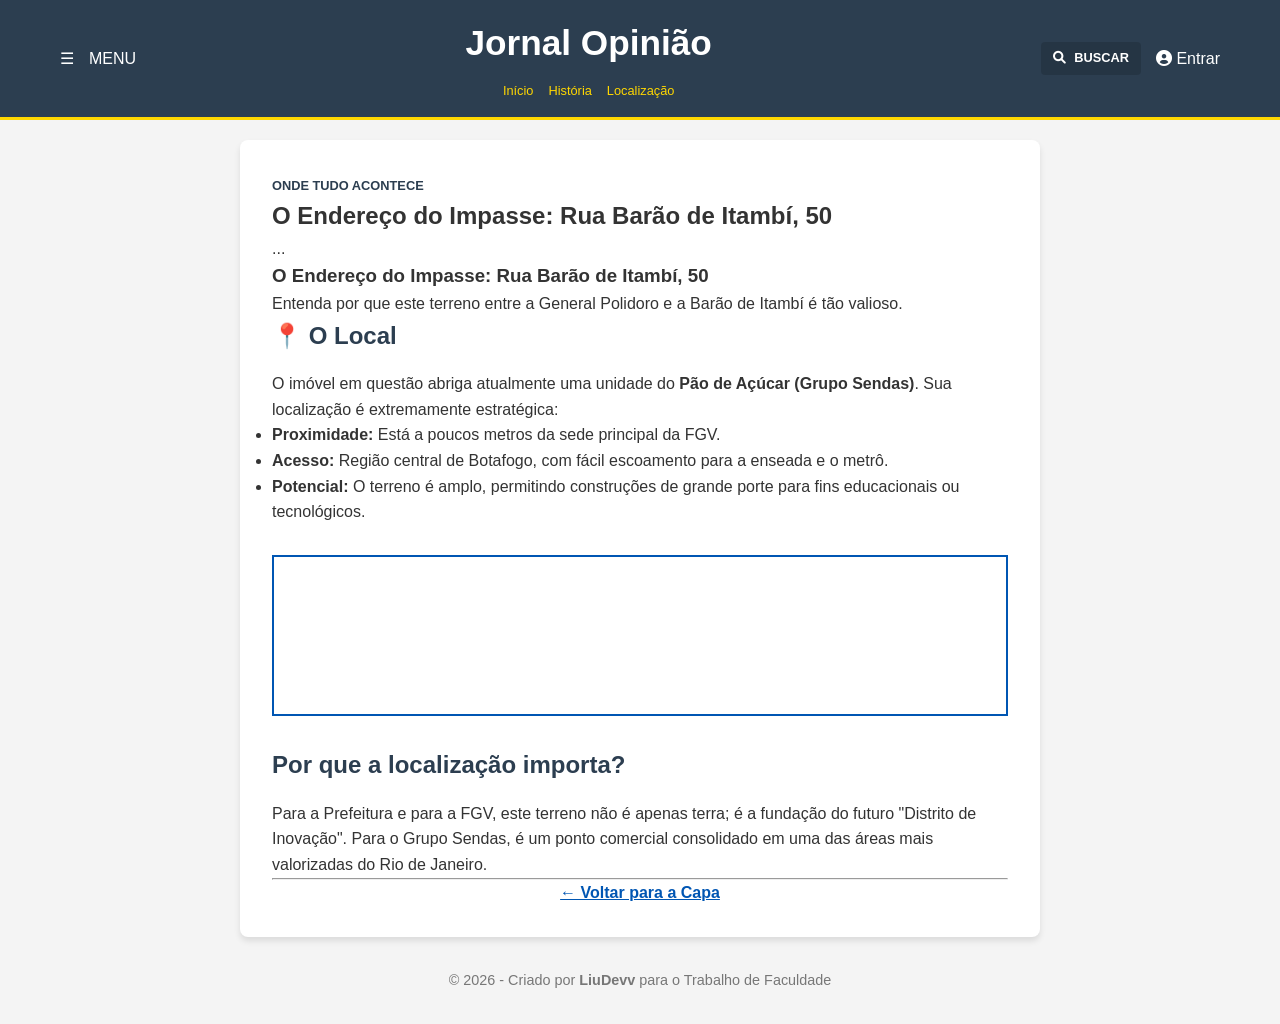
<file: contato.html>
<!DOCTYPE html>
<html lang="pt-br">
<head>
    <meta charset="UTF-8">
    <meta name="viewport" content="width=device-width, initial-scale=1.0">
    <title>Localização do Embate - Jornal Opinião</title>
    <link rel="stylesheet" href="assets/css/style.css">
    <link rel="stylesheet" href="https://cdnjs.cloudflare.com/ajax/libs/font-awesome/6.0.0/css/all.min.css">
</head>
<body>

  <header class="header-g1">
    <div class="header-container">
        <div class="header-left">
            <span class="menu-icon">☰</span>
            <span class="menu-text">MENU</span>
        </div>

        <div class="header-center">
            <h1 class="logo-g1">Jornal Opinião</h1>
            <nav class="nav-links">
                <a href="index.html">Início</a>
                <a href="historia.html">História</a>
                <a href="contato.html">Localização</a>
            </nav>
        </div>

        <div class="header-right">
            <div class="search-box">
                <i class="fas fa-search"></i>
                <span class="search-text">BUSCAR</span>
            </div>
            <div class="login-box">
                <i class="fas fa-user-circle"></i>
                <span class="login-text">Entrar</span>
            </div>
        </div>
    </div>
</header>

    <main>
        <article class="noticia-principal">
    <header class="manchete">
        <span class="chapeu">ONDE TUDO ACONTECE</span> <h1>O Endereço do Impasse: Rua Barão de Itambí, 50</h1>
        ...
        <article class="noticia-principal">
            <header class="manchete">
                <h1>O Endereço do Impasse: Rua Barão de Itambí, 50</h1>
                <p class="linha-fina">Entenda por que este terreno entre a General Polidoro e a Barão de Itambí é tão valioso.</p>
            </header>

            <section class="texto-editorial">
                <h2>📍 O Local</h2>
                <p>O imóvel em questão abriga atualmente uma unidade do <strong>Pão de Açúcar (Grupo Sendas)</strong>. Sua localização é extremamente estratégica:</p>
                <ul>
                    <li><strong>Proximidade:</strong> Está a poucos metros da sede principal da FGV.</li>
                    <li><strong>Acesso:</strong> Região central de Botafogo, com fácil escoamento para a enseada e o metrô.</li>
                    <li><strong>Potencial:</strong> O terreno é amplo, permitindo construções de grande porte para fins educacionais ou tecnológicos.</li>
                </ul>

                <div class="mapa-container" style="margin: 30px 0; border: 2px solid #0056b3;">
                    <iframe 
                        src="https://www.google.com/maps/embed?pb=!1m18!1m12!1m3!1d3673.876778486!2d-43.18344112376!3d-22.9407748!2m3!1f0!2f0!3f0!3m2!1i1024!2i768!4f13.1!3m3!1m2!1s0x997f7facfdabb9%3A0x6a8b64375a221944!2zUi4gQmFyw6NvIGRlIEl0YW1iw60sIDUwIC0gQm90YWZvZ28sIFJpbyBkZSBKYW5laXJvIC0gUkosIDIyMjMxLTAwMA!5e0!3m2!1spt-BR!2sbr!4v1711989000000!5m2!1spt-BR!2sbr" 
                        width="100%" height="450" style="border:0;" allowfullscreen="" loading="lazy" referrerpolicy="no-referrer-when-downgrade">
                    </iframe>
                </div>

                <h2>Por que a localização importa?</h2>
                <p>Para a Prefeitura e para a FGV, este terreno não é apenas terra; é a fundação do futuro "Distrito de Inovação". Para o Grupo Sendas, é um ponto comercial consolidado em uma das áreas mais valorizadas do Rio de Janeiro.</p>
            </section>

            <hr>
            <p style="text-align: center;"><a href="index.html" style="color: #0056b3; font-weight: bold;">← Voltar para a Capa</a></p>
        </article>
    </main>

    <footer>
        <p>&copy; 2026 - Criado por <strong>LiuDevv</strong> para o Trabalho de Faculdade</p>
    </footer>

</body>
</html>
</file>
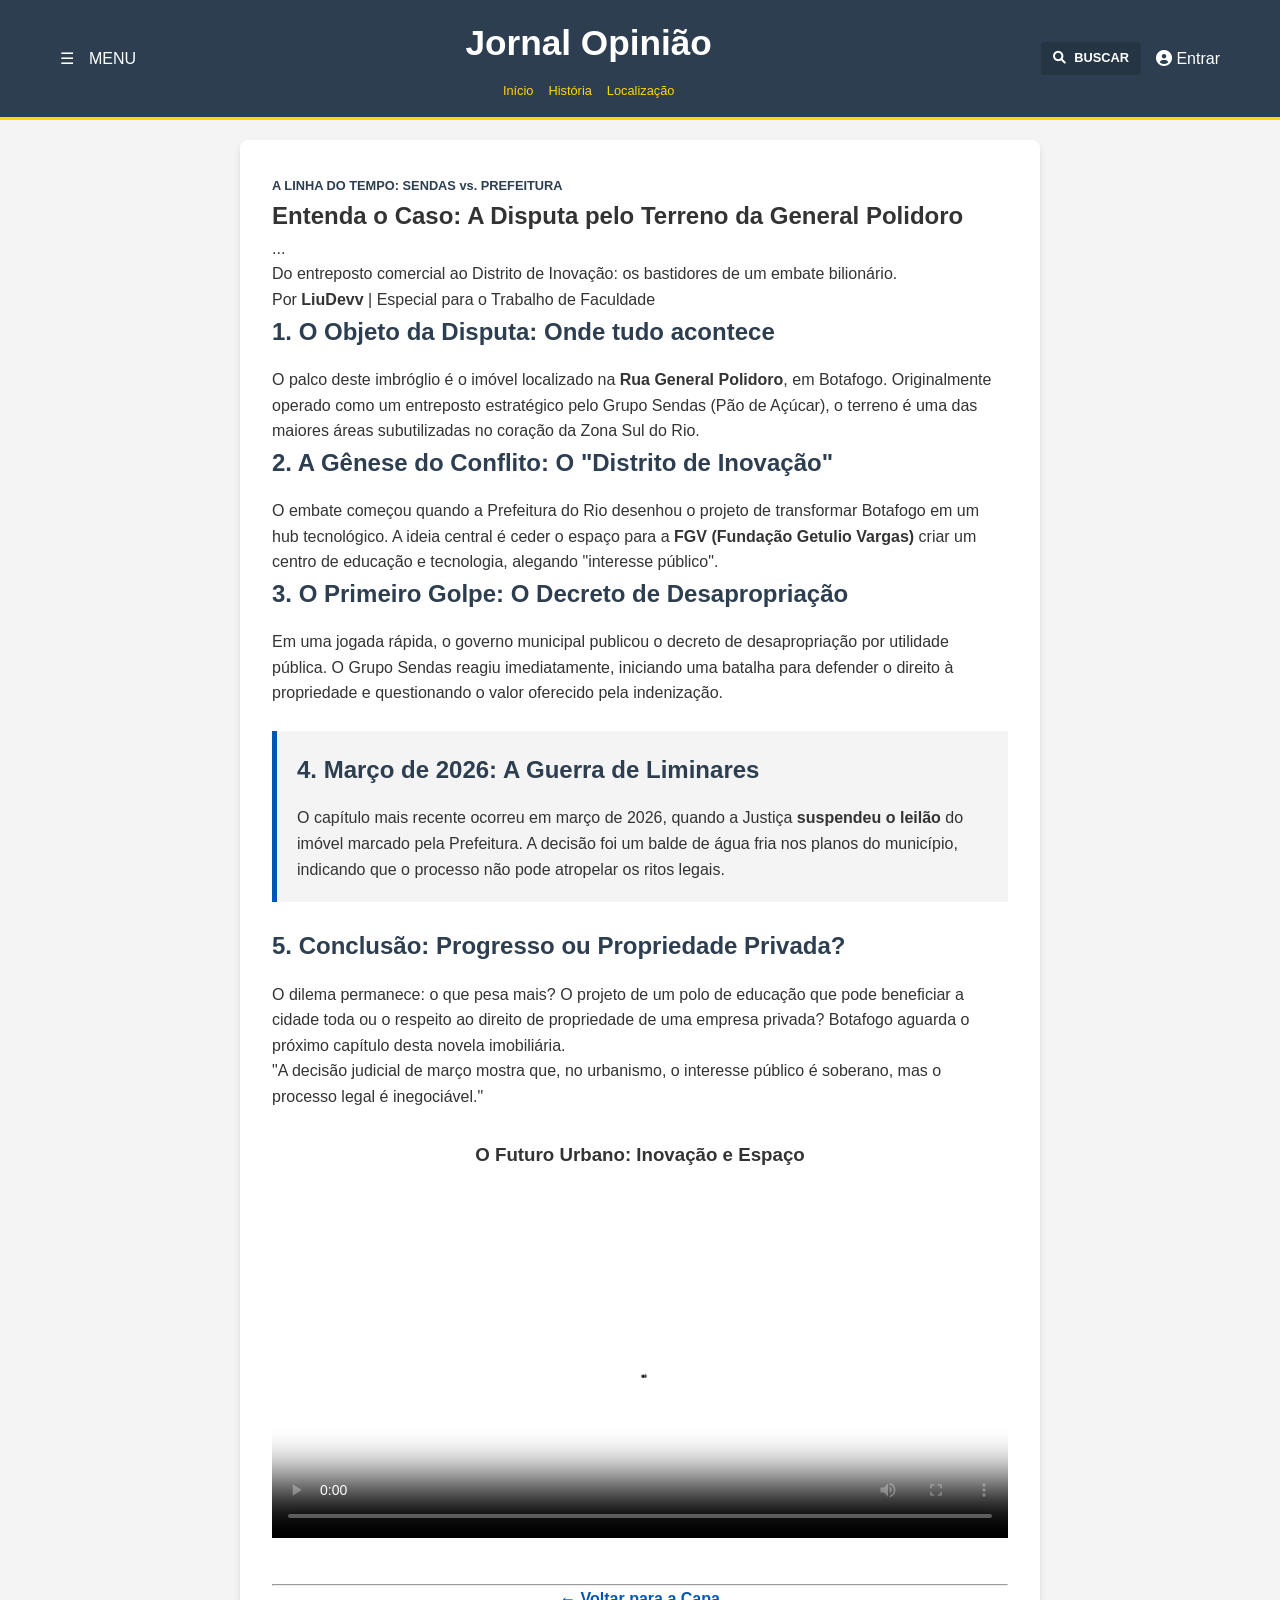
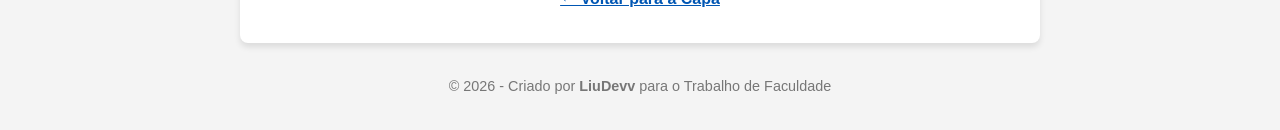
<file: historia.html>
<!DOCTYPE html>
<html lang="pt-br">
<head>
    <meta charset="UTF-8">
    <meta name="viewport" content="width=device-width, initial-scale=1.0">
    <title>A Cronologia do Embate - Jornal Opinião</title>
    <link rel="stylesheet" href="assets/css/style.css">
    <link rel="stylesheet" href="https://cdnjs.cloudflare.com/ajax/libs/font-awesome/6.0.0/css/all.min.css">
</head>
<body>

  <header class="header-g1">
    <div class="header-container">
        <div class="header-left">
            <span class="menu-icon">☰</span>
            <span class="menu-text">MENU</span>
        </div>

        <div class="header-center">
            <h1 class="logo-g1">Jornal Opinião</h1>
            <nav class="nav-links">
                <a href="index.html">Início</a>
                <a href="historia.html">História</a>
                <a href="contato.html">Localização</a>
            </nav>
        </div>

        <div class="header-right">
            <div class="search-box">
                <i class="fas fa-search"></i>
                <span class="search-text">BUSCAR</span>
            </div>
            <div class="login-box">
                <i class="fas fa-user-circle"></i>
                <span class="login-text">Entrar</span>
            </div>
        </div>
    </div>
</header>

    <main>
        <article class="noticia-principal">
    <header class="manchete">
        <span class="chapeu">A LINHA DO TEMPO: SENDAS vs. PREFEITURA</span>
        <h1>Entenda o Caso: A Disputa pelo Terreno da General Polidoro</h1>
        ...
                <p class="linha-fina">Do entreposto comercial ao Distrito de Inovação: os bastidores de um embate bilionário.</p>
                <p class="data">Por <strong>LiuDevv</strong> | Especial para o Trabalho de Faculdade</p>
            </header>

            <section class="texto-editorial">
                <h2>1. O Objeto da Disputa: Onde tudo acontece</h2>
                <p>O palco deste imbróglio é o imóvel localizado na <strong>Rua General Polidoro</strong>, em Botafogo. Originalmente operado como um entreposto estratégico pelo Grupo Sendas (Pão de Açúcar), o terreno é uma das maiores áreas subutilizadas no coração da Zona Sul do Rio.</p>

                <h2>2. A Gênese do Conflito: O "Distrito de Inovação"</h2>
                <p>O embate começou quando a Prefeitura do Rio desenhou o projeto de transformar Botafogo em um hub tecnológico. A ideia central é ceder o espaço para a <strong>FGV (Fundação Getulio Vargas)</strong> criar um centro de educação e tecnologia, alegando "interesse público".</p>

                <h2>3. O Primeiro Golpe: O Decreto de Desapropriação</h2>
                <p>Em uma jogada rápida, o governo municipal publicou o decreto de desapropriação por utilidade pública. O Grupo Sendas reagiu imediatamente, iniciando uma batalha para defender o direito à propriedade e questionando o valor oferecido pela indenização.</p>

                <div style="background: #f4f4f4; padding: 20px; border-left: 5px solid #0056b3; margin: 25px 0;">
                    <h2>4. Março de 2026: A Guerra de Liminares</h2>
                    <p>O capítulo mais recente ocorreu em março de 2026, quando a Justiça <strong>suspendeu o leilão</strong> do imóvel marcado pela Prefeitura. A decisão foi um balde de água fria nos planos do município, indicando que o processo não pode atropelar os ritos legais.</p>
                </div>

                <h2>5. Conclusão: Progresso ou Propriedade Privada?</h2>
                <p>O dilema permanece: o que pesa mais? O projeto de um polo de educação que pode beneficiar a cidade toda ou o respeito ao direito de propriedade de uma empresa privada? Botafogo aguarda o próximo capítulo desta novela imobiliária.</p>

                <blockquote>
                    "A decisão judicial de março mostra que, no urbanismo, o interesse público é soberano, mas o processo legal é inegociável."
                </blockquote>
            </section>
            <div class="video-container" style="margin: 30px 0; text-align: center;">
    <h3>O Futuro Urbano: Inovação e Espaço</h3>
    <video width="100%" height="auto" controls poster="https://images.pexels.com/photos/3183150/pexels-photo-3183150.jpeg">
        <source src="https://player.vimeo.com/external/459389137.sd.mp4?s=91081546746813406248677f59d5718536f903e1&profile_id=164&oauth2_token_id=57447761" type="video/mp4">
        Seu navegador não suporta vídeos em HTML5.
    </video>
    <p class="legenda">Vídeo: Representação do desenvolvimento tecnológico pretendido para a região.</p>
</div>

            <hr>
            <p style="text-align: center;"><a href="index.html" style="color: #0056b3; font-weight: bold;">← Voltar para a Capa</a></p>
        </article>
    </main>

    <footer>
        <p>&copy; 2026 - Criado por <strong>LiuDevv</strong> para o Trabalho de Faculdade</p>
    </footer>

</body>
</html>
</file>
<file: assets/css/style.css>
/* Reset básico para remover margens padrão do navegador */
* {
    margin: 0;
    padding: 0;
    box-sizing: border-box;
}

body {
    font-family: 'Segoe UI', Tahoma, Geneva, Verdana, sans-serif;
    line-height: 1.6;
    color: #333;
    background-color: #f4f4f4;
}

/* COLOQUE O NOVO CÓDIGO AQUI EMBAIXO */
nav ul {
    list-style: none !important;
    padding: 0;
    margin-top: 15px;
    text-align: center;
}

nav ul li {
    display: inline-block;
    margin: 0 15px;
}

nav ul li a {
    color: #ffd700 !important;
    text-decoration: none;
    font-weight: bold;
}

main {
    padding: 2rem;
    max-width: 800px;
    margin: 0 auto; /* Centraliza o conteúdo no meio da tela */
    background: #fff;
    border-radius: 8px;
    box-shadow: 0 4px 6px rgba(0,0,0,0.1);
    margin-top: 20px;
}

h2 {
    color: #2c3e50;
    margin-bottom: 1rem;
}

footer {
    text-align: center;
    padding: 2rem;
    font-size: 0.9rem;
    color: #777;
}

/* --- ESTILOS DA IMAGEM E OPINIÃO --- */
.capa-container {
    text-align: center;
    margin-bottom: 20px;
}

.imagem-principal {
    width: 100%;
    max-width: 800px; /* Limita o tamanho da foto */
    height: auto;
    border-radius: 8px; /* Cantos arredondados */
    box-shadow: 0 4px 15px rgba(0,0,0,0.2); /* Sombra elegante */
}

.legenda {
    font-size: 0.9rem;
    color: #666;
    margin-top: 5px;
    font-style: italic;
}

.texto-opiniao {
    font-size: 1.1rem;
    line-height: 1.8;
    color: #2c3e50;
    margin: 20px 0;
    border-left: 4px solid #ffd700; /* Detalhe amarelo na lateral da opinião */
    padding-left: 20px;
}

.lista-reportagens {
    margin-top: 15px;
    padding-left: 20px;
}

.lista-reportagens li {
    margin-bottom: 10px;
}
.lista-reportagens a {
    color: #0056b3; /* Um azul mais profissional */
    text-decoration: none;
    font-weight: bold;
}

.lista-reportagens a:hover {
    text-decoration: underline;
    color: #ffcc00; /* Muda para amarelo ao passar o mouse */
}
/* Ajuste de Responsividade */
img, iframe {
    max-width: 100%;
    height: auto;
}

html {
    font-size: 16px; /* Base para o uso de REM */
}

@media (max-width: 768px) {
    body {
        padding: 10px;
    }
    h1 {
        font-size: 1.8rem;
    }
}
.video-container {
    position: relative;
    padding-bottom: 56.25%; /* Proporção 16:9 */
    height: 0;
    overflow: hidden;
}

.video-container iframe {
    position: absolute;
    top: 0;
    left: 0;
    width: 100%;
    height: 100%;
}
.carousel-container {
    position: relative;
    max-width: 100%;
    margin: 20px auto;
    overflow: hidden;
    border-radius: 10px;
    box-shadow: 0 4px 10px rgba(0,0,0,0.3);
}

.slide {
    display: none; /* Esconde todos por padrão */
    text-align: center;
}

.slide img {
    width: 100%;
    height: 400px;
    object-fit: cover;
}

.active {
    display: block; /* Mostra apenas o slide ativo */
}

.legenda-slide {
    background: rgba(0, 86, 179, 0.8);
    color: white;
    padding: 10px;
    position: absolute;
    bottom: 0;
    width: 100%;
}

.prev, .next {
    position: absolute;
    top: 50%;
    transform: translateY(-50%);
    background: rgba(0,0,0,0.5);
    color: white;
    border: none;
    padding: 15px;
    cursor: pointer;
    font-size: 20px;
}

.next { right: 0; }
.prev { left: 0; }

.prev:hover, .next:hover { background: #0056b3; }

.whatsapp-link {
    position: fixed;
    width: 60px;
    height: 60px;
    bottom: 20px;
    right: 20px;
    background-color: #25d366;
    color: white;
    border-radius: 50px;
    text-align: center;
    font-size: 35px;
    box-shadow: 2px 2px 5px rgba(0,0,0,0.3);
    z-index: 9999;
    display: flex !important;
    align-items: center;
    justify-content: center;
    text-decoration: none;
}

.whatsapp-link:hover {
    background-color: #128c7e;
    transform: scale(1.1);
    transition: 0.3s;
}
/* Estrutura de Grade Estilo G1 */
.grid-g1 {
    display: grid;
    grid-template-columns: 2fr 1fr; /* 2 partes para a principal, 1 para a lateral */
    gap: 30px;
    max-width: 1100px;
    margin: 20px auto;
    padding: 10px;
}

/* Estilo do "Chapéu" (aquela etiqueta em cima do título) */
.chapeu, .chapeu-menor {
    color: #2c3e50 !important; /* Muda de vermelho para azul */
    font-weight: bold;
    font-size: 0.8rem;
}

.destaque-principal h1 {
    font-size: 2.8rem;
    color: #333;
    margin: 10px 0;
    line-height: 1.1;
}

.resumo {
    font-size: 1.2rem;
    color: #555;
    margin-bottom: 15px;
}

.capa-g1 img {
    width: 100%;
    border-radius: 4px;
}

/* Estilo dos Cards Laterais */
.coluna-lateral {
    display: flex;
    flex-direction: column;
    gap: 20px;
}

.card-menor {
    border-bottom: 1px solid #eee;
    padding-bottom: 15px;
}

.card-menor img {
    width: 100%;
    height: 120px;
    object-fit: cover;
    border-radius: 4px;
}

.card-menor h3 {
    font-size: 1rem;
    color: #333;
    margin-top: 5px;
}

/* Responsivo para Celular */
@media (max-width: 768px) {
    .grid-g1 {
        grid-template-columns: 1fr; /* No celular, vira uma coluna só */
    }
}
@media (min-width: 769px) {
    .card-menor {
        display: flex;
        gap: 15px;
        align-items: flex-start;
    }
    .card-menor img {
        width: 120px; /* Fixa um tamanho para a miniatura */
        height: 80px;
    }
}
.destaque-principal h1:hover, .card-menor h3:hover {
    color: #2c3e50;
    cursor: pointer;
    text-decoration: underline;
}
/* --- NOVO HEADER ESTILO G1 REVISADO --- */
.header-g1 {
    background-color: #2c3e50 !important; /* Seu azul marinho */
    color: white !important;
    padding: 15px 0;
    position: sticky;
    top: 0;
    z-index: 10000;
    width: 100%;
    border-bottom: 3px solid #ffd700; /* Linha amarela fina para dar elegância */
}

.header-container {
    max-width: 1200px;
    margin: 0 auto;
    display: flex !important;
    justify-content: space-between;
    align-items: center;
    padding: 0 20px;
}

/* Garante que o texto do logo não tenha sombra ou estilos antigos */
.logo-g1 {
    font-size: 2.5rem !important;
    font-weight: 900 !important;
    margin: 0;
    color: white !important;
    text-transform: none; /* Mantém Maiúsculas/Minúsculas originais */
}

.header-left, .header-right {
    display: flex !important;
    align-items: center;
    gap: 15px;
}

.search-box {
    background: rgba(0, 0, 0, 0.15);
    padding: 6px 12px;
    border-radius: 4px;
    display: flex;
    align-items: center;
    gap: 8px;
    font-size: 0.8rem;
    font-weight: bold;
}

/* Remove margem do topo do corpo para o header encostar no teto */
body {
    margin: 0;
    padding-top: 0;
}
/* Ajuste do Header para a sua Paleta Azul */
.header-g1 {
    background-color: #2c3e50 !important; /* Seu azul original */
    padding: 15px 0;
}

.header-center {
    text-align: center;
    display: flex;
    flex-direction: column;
    align-items: center;
}

.logo-g1 {
    font-size: 2.2rem !important; /* Tamanho do seu título */
    color: white !important;
    text-decoration: none;
    margin-bottom: 5px;
}

/* Estilo dos Links (Início, História, etc) */
.nav-links {
    display: flex;
    gap: 15px;
    justify-content: center;
    margin-top: 5px;
}

.nav-links a {
    color: #ffd700 !important; /* Seu Amarelo */
    text-decoration: none;
    font-size: 0.8rem;
    font-weight: bold

.nav-links a:hover {
    color: white !important;
    text-decoration: underline;
}
/* --- BARRA DE COTAÇÕES (ESTILO PORTAL) --- */
.barra-cotacao {
    background-color: #f4f4f4; /* Cinza claro suave */
    border-bottom: 1px solid #ddd;
    width: 100%;
    padding: 8px 0;
    display: block;
}
/* --- BARRA DE COTAÇÕES - VERSÃO FORÇADA --- */
.barra-cotacao {
    background-color: #f4f4f4 !important;
    border-bottom: 1px solid #ddd !important;
    width: 100% !important;
    padding: 10px 0 !important;
    display: block !important;
    clear: both !important;
}

.cotacao-container {
    max-width: 1100px !important;
    margin: 0 auto !important;
    display: flex !important;
    flex-direction: row !important;
    flex-wrap: nowrap !important;
    justify-content: center !important;
    align-items: center !important;
    gap: 30px !important;
}

.item-cotacao {
    display: flex !important;
    flex-direction: row !important;
    align-items: center !important;
    gap: 8px !important;
    font-size: 0.9rem !important;
    font-weight: bold !important;
    color: #333 !important;
    white-space: nowrap !important;
}

.label {
    color: #666 !important;
    font-size: 0.75rem !important;
}

.cotacao-tempo {
    font-size: 0.75rem !important;
    color: #999 !important;
    display: flex !important;
    align-items: center !important;
    gap: 5px !important;
    border-left: 1px solid #ccc !important;
    padding-left: 15px !important;
}
</file>
